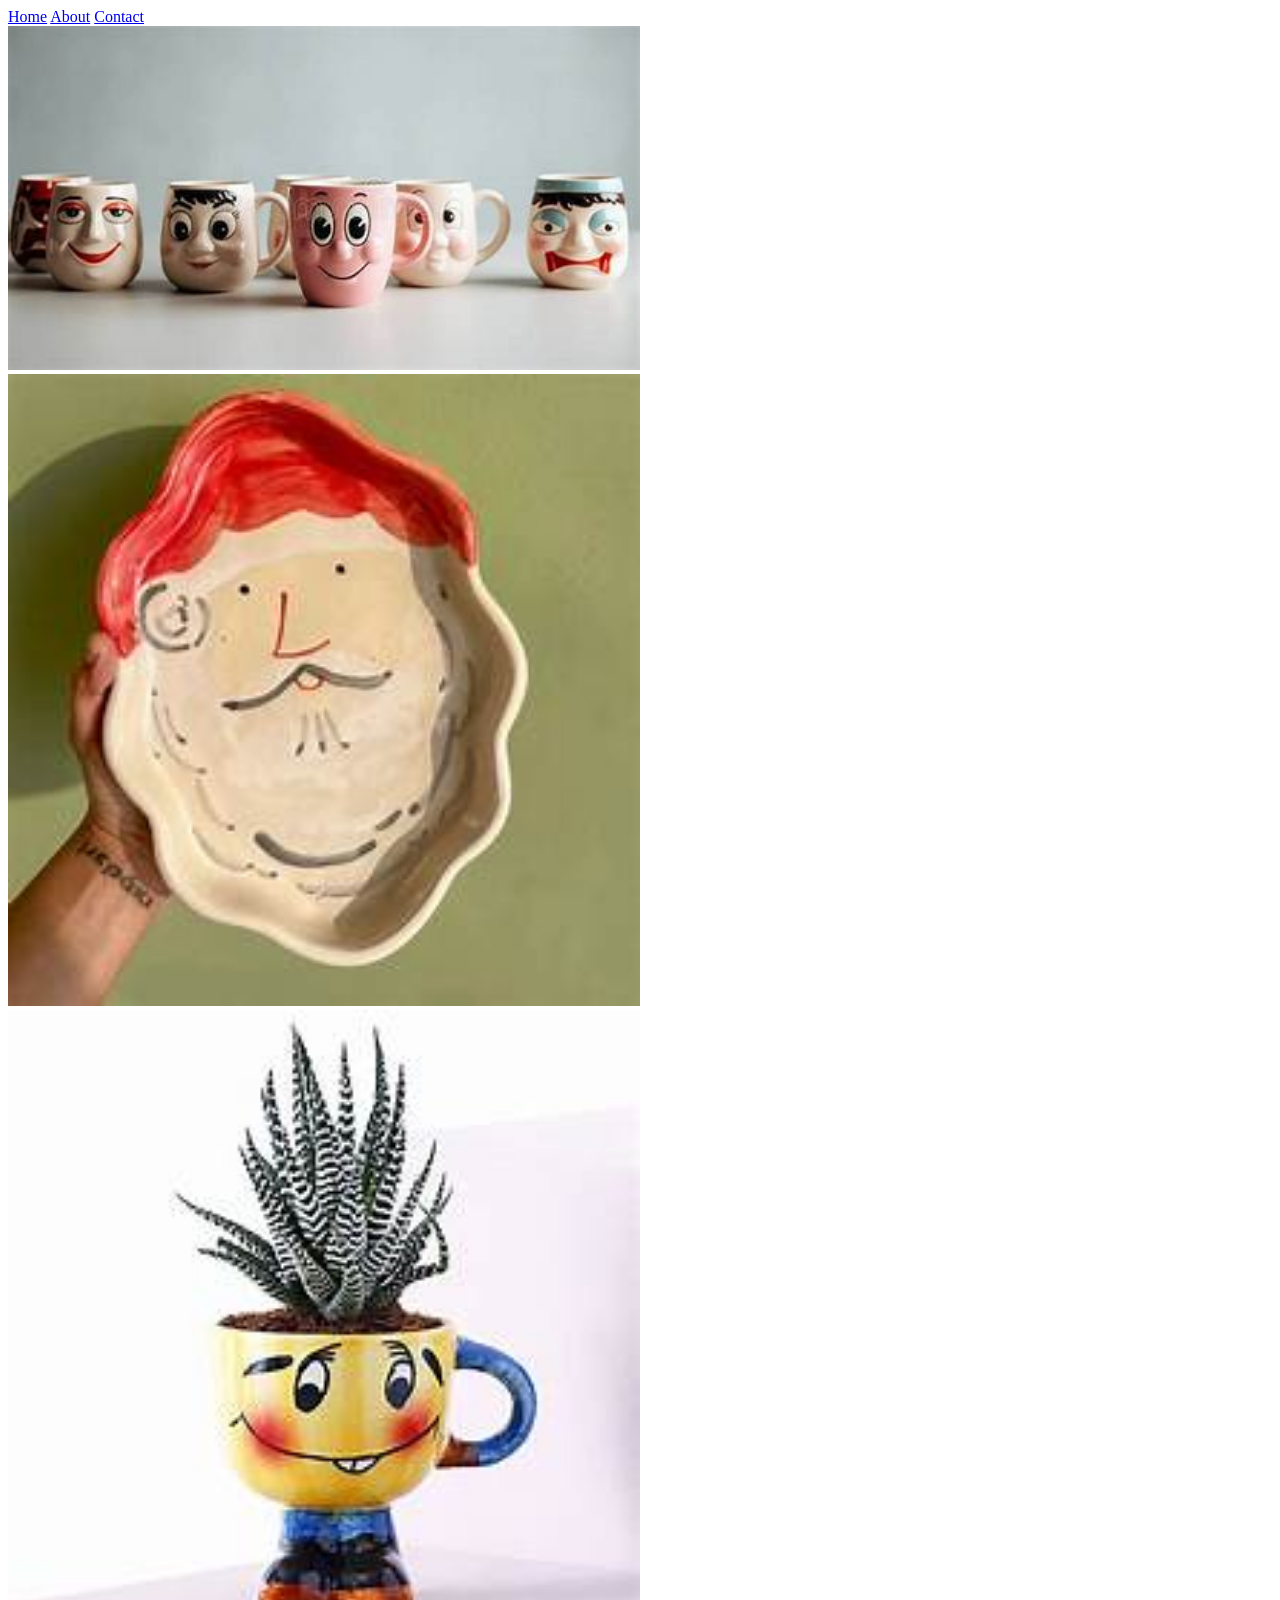
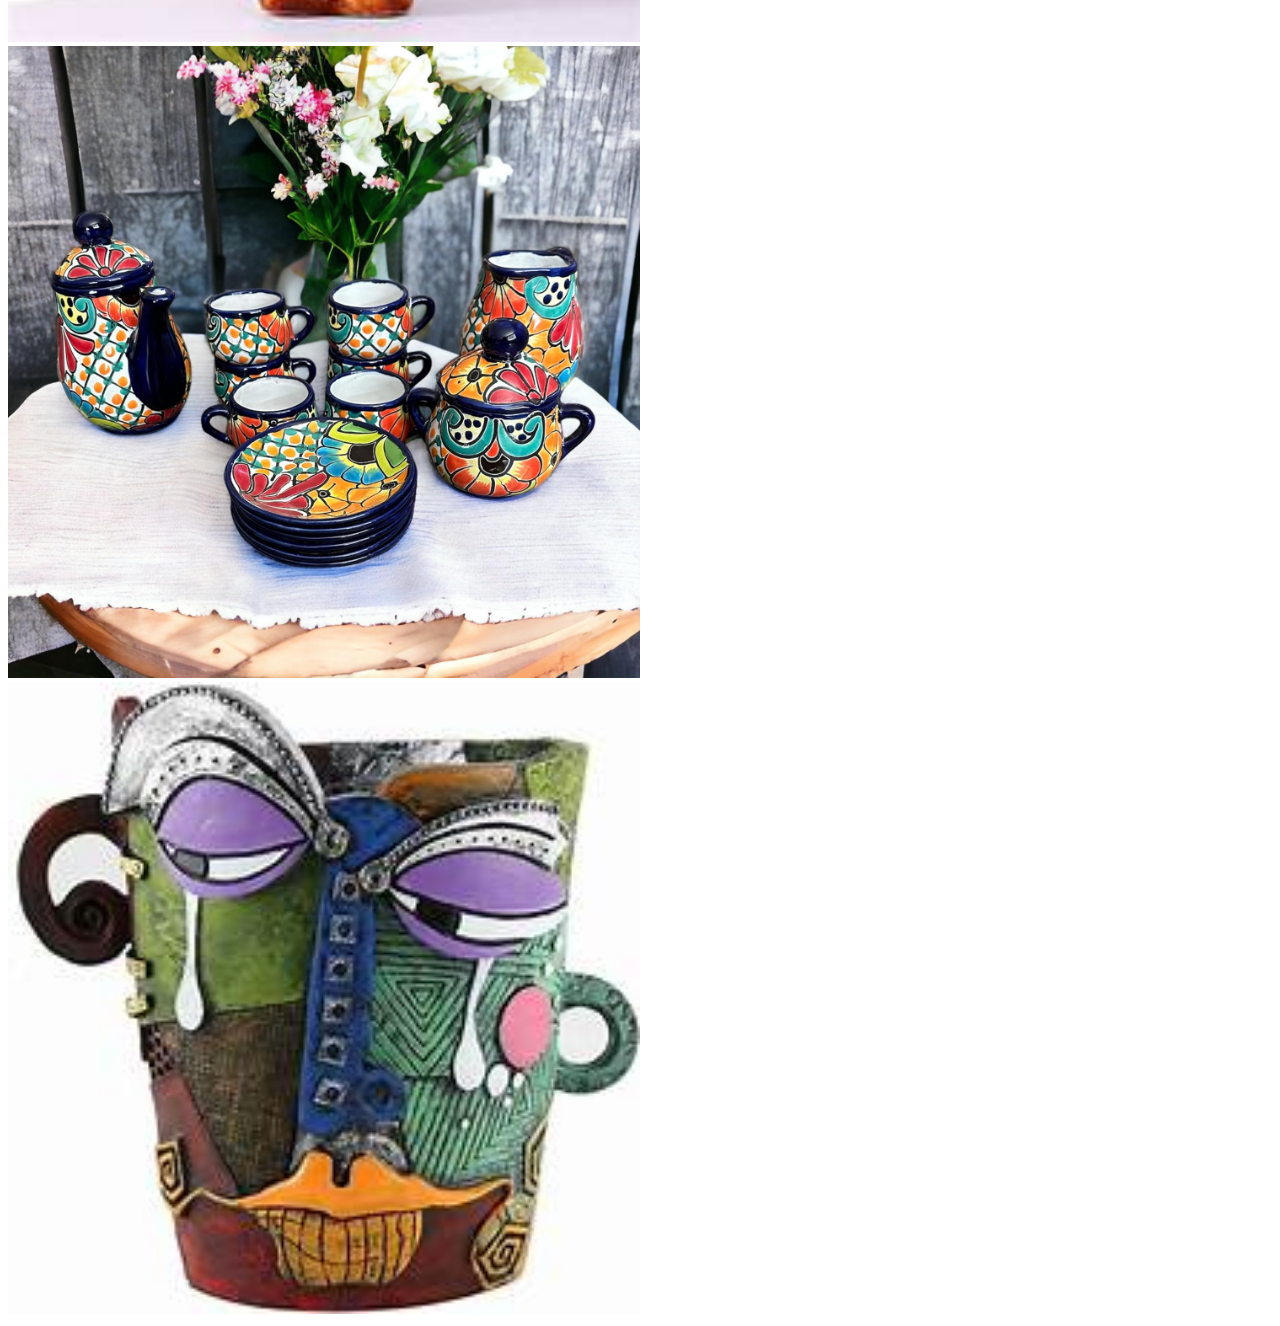
<file: index.html>
<!DOCTYPE html>
<html>
    <head>
        <link rel="stylesheet" href="style.css">
    </head>
    <body>
       <div id="menu">
            <a href="index.html">Home</a>
            <a href="About.html">About</a>
            <a href="contact.html">Contact</a>
  </div>
        <div class="gallery">
            <a href="Mugs.html"><img src="Images/Mug 1.jpeg"/></a>
            <a href="Plates.html"><img src="Images/Plate 1.jpeg"/></a>
            <a href="Pot plants.html"><img src="Images/Pot Plant 1.jpeg"/></a>
            <a href="Teasets.html"><img src="Images/Teaset 1.jpg"/></a>
            <a href="Vases.html"><img src="Images/Vase 1.jpeg"/></a>
        </div>
        
    </body>
</html>
</file>
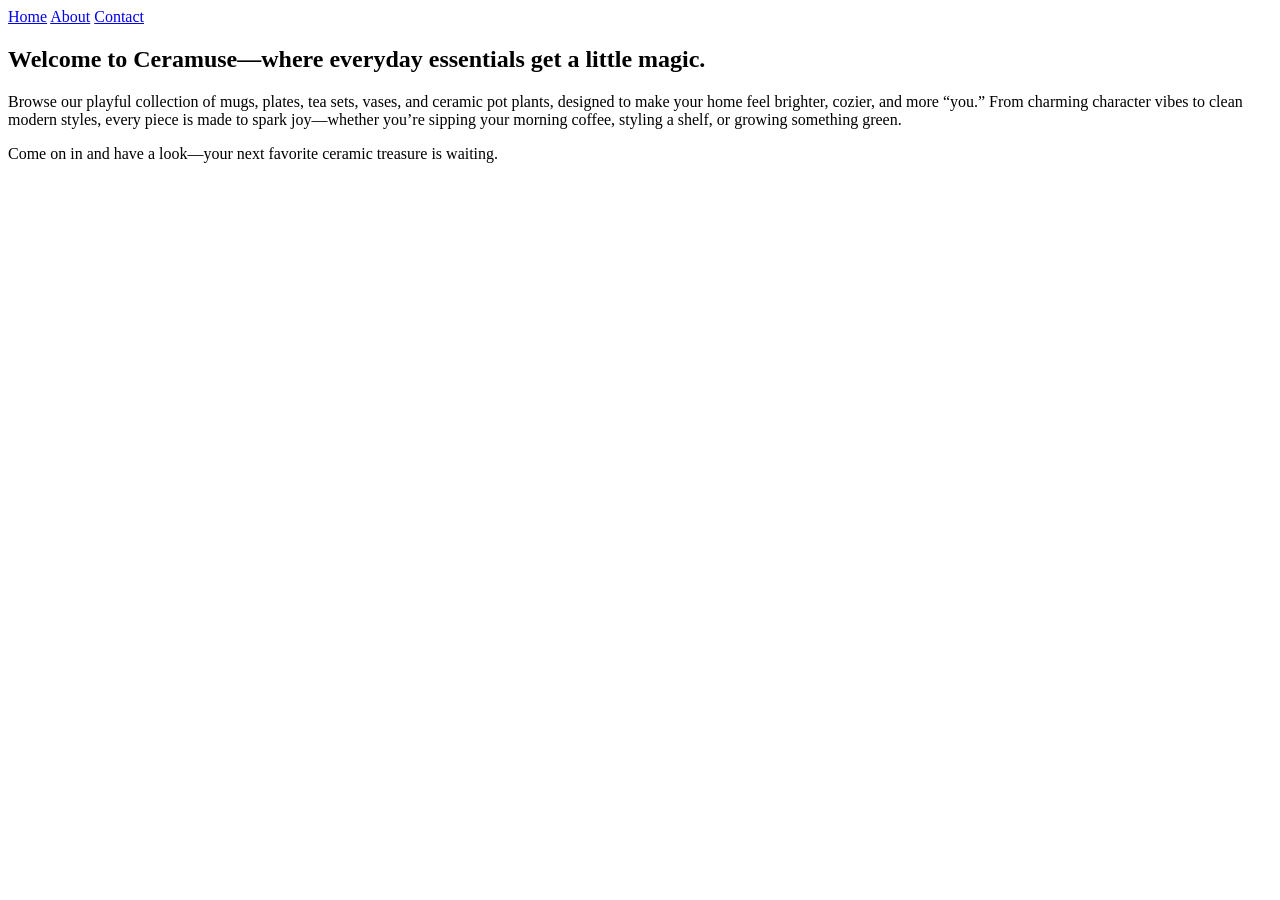
<file: About.html>
<!DOCTYPE html>
<html>
    <head>
        <link rel="stylesheet" href="style.css">
    </head>
    <body>
        <div id="menu">
            <a href="index.html">Home</a>
            <a href="about.html">About</a>
            <a href="contact.html">Contact</a>
        </div>
     <h2>Welcome to Ceramuse—where everyday essentials get a little magic.</h2>
        <p>Browse our playful collection of mugs, plates, tea sets, vases, and ceramic pot plants, designed to make your home feel brighter, cozier, and more “you.” From charming character vibes to clean modern styles, every piece is made to spark joy—whether you’re sipping your morning coffee, styling a shelf, or growing something green.   </p>
        <p>Come on in and have a look—your next favorite ceramic treasure is waiting.</p> 
    </body>
</html>
</file>
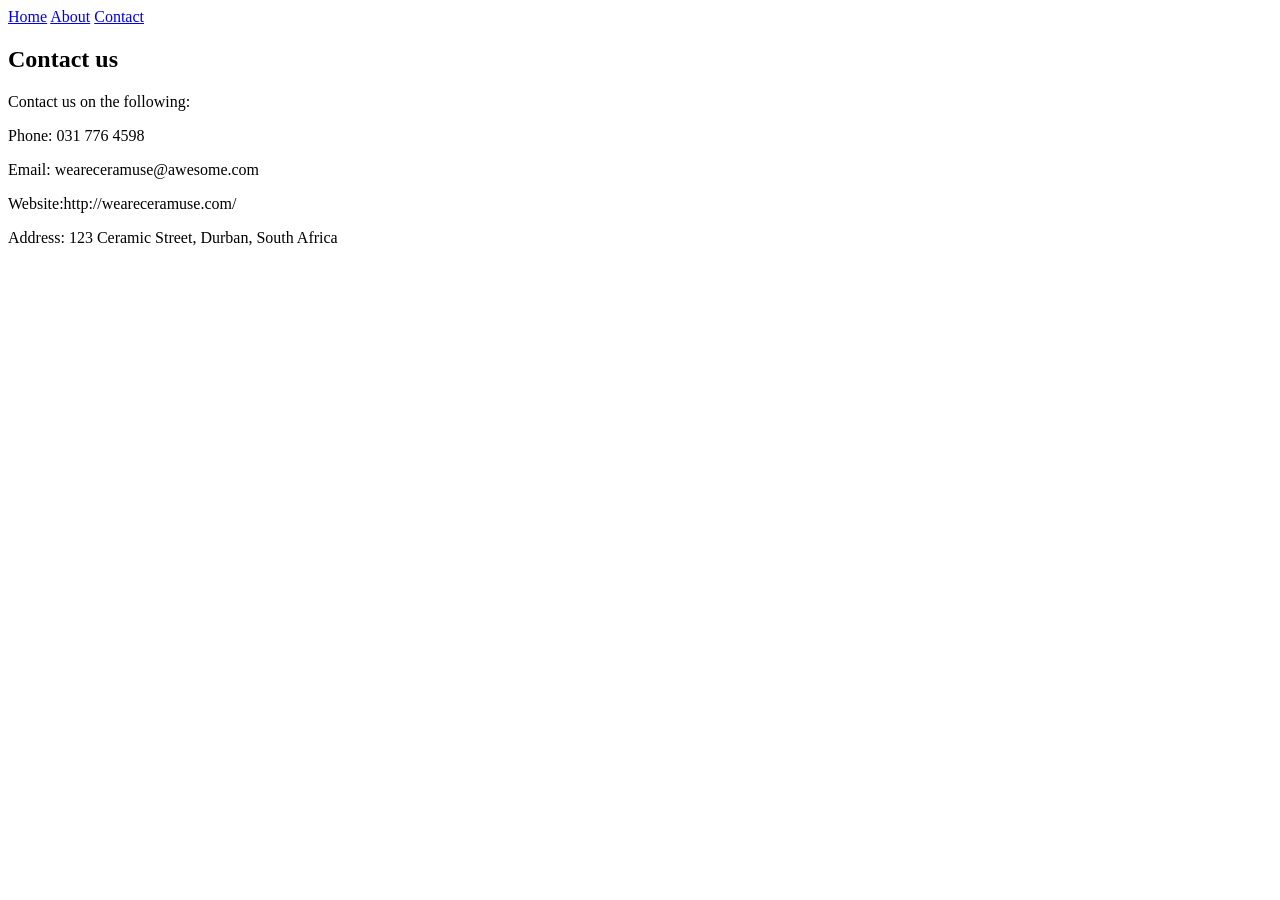
<file: contact.html>
<!DOCTYPE html>
<html>
    <head>
        <link rel="stylesheet" href="style.css">
    </head>
    <body>
        <div id="menu">
            <a href="index.html">Home</a>
            <a href="about.html">About</a>
            <a href="contact.html">Contact</a>
        </div>
        <h2>Contact us</h2>
        <p>Contact us on the following:</p>
        <p>Phone: 031 776 4598</p>
        <p>Email: weareceramuse@awesome.com</p>
        <p>Website:http://weareceramuse.com/</p>
      <p>Address: 123 Ceramic Street, Durban, South Africa</p>
    </body>
</html>
</file>
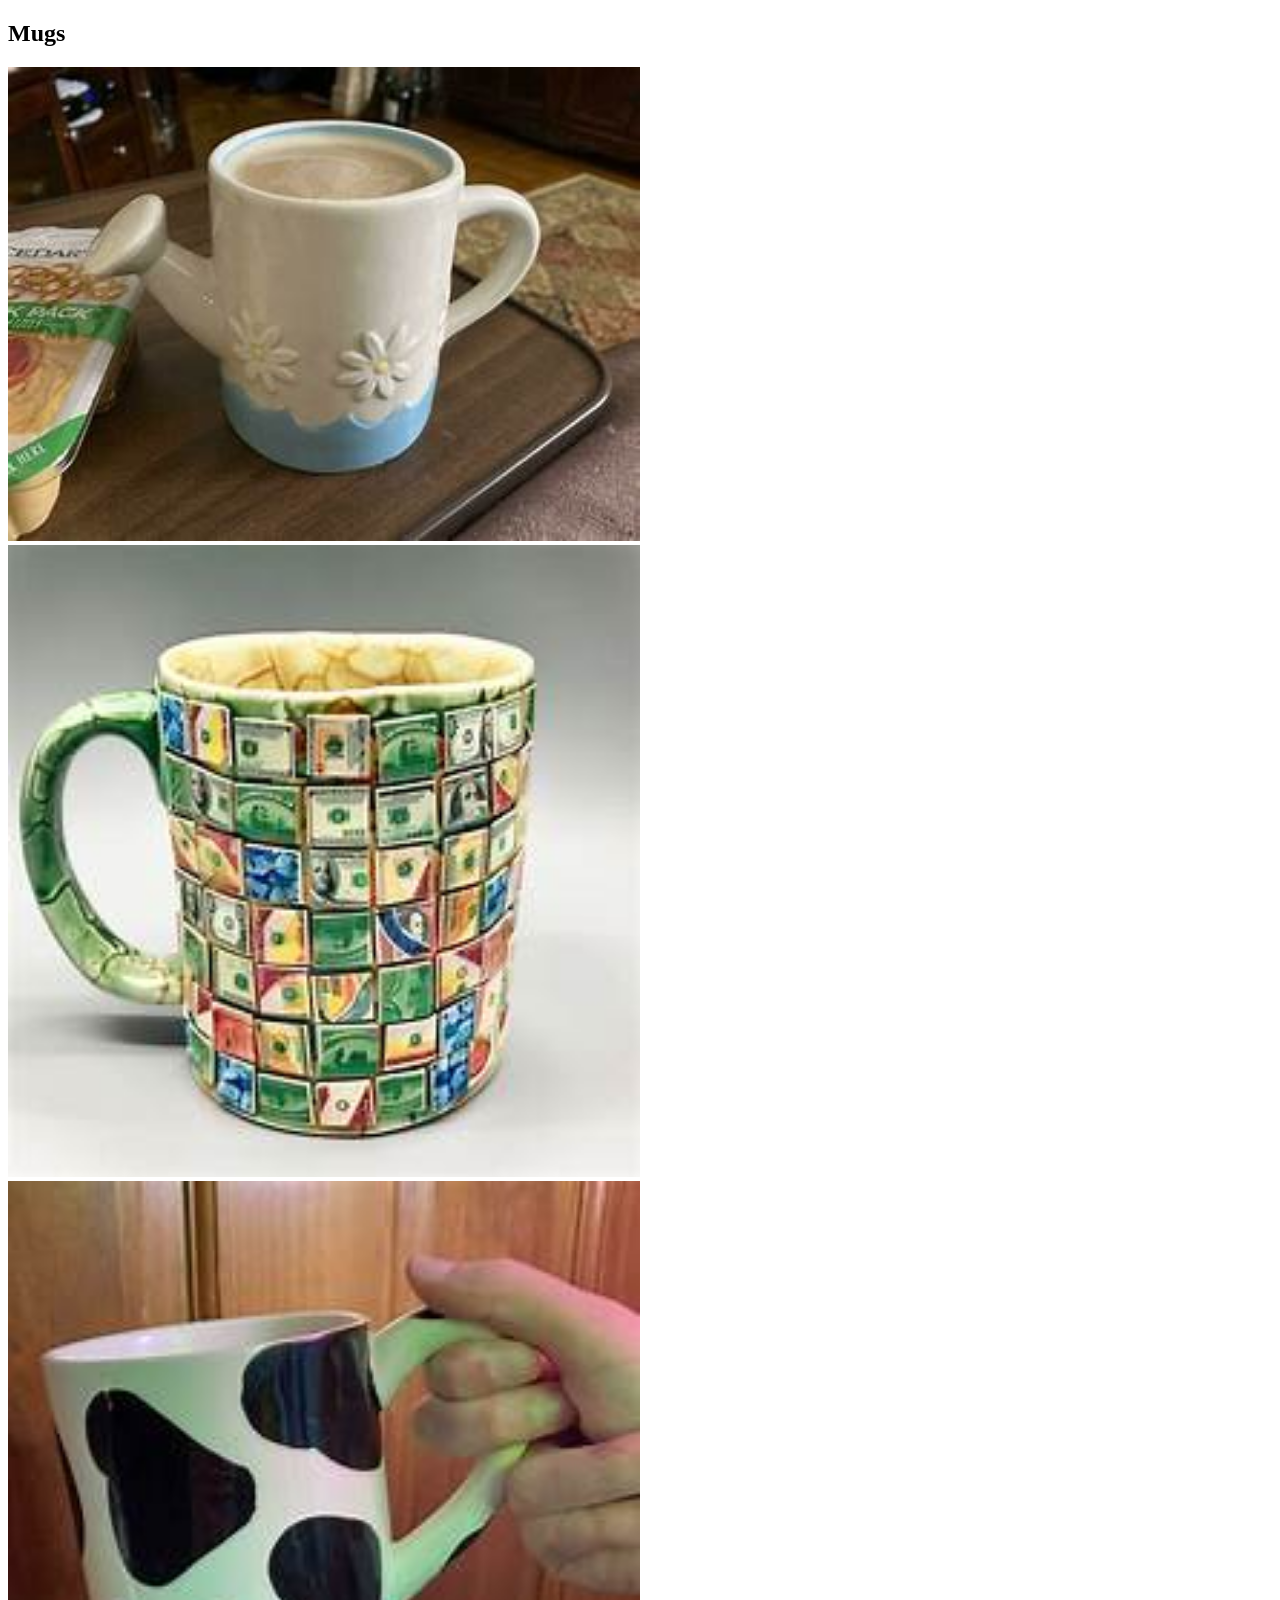
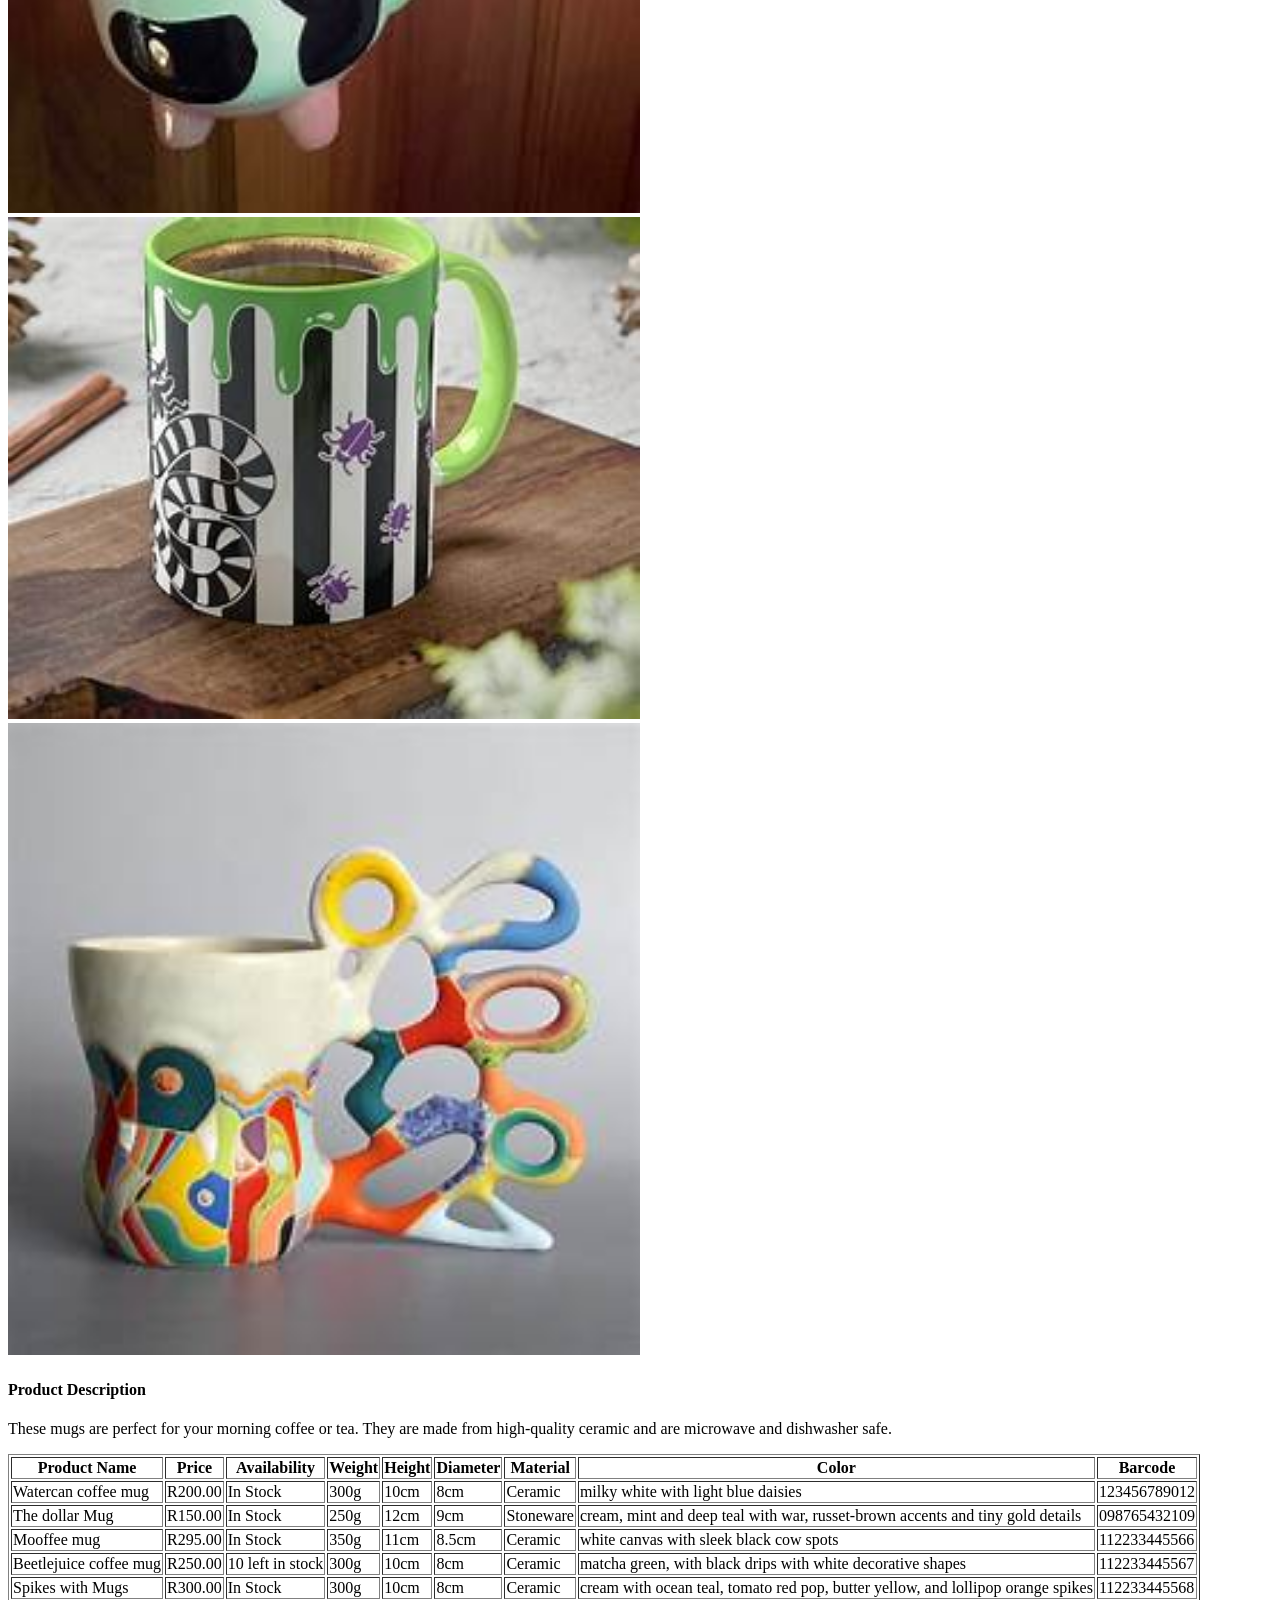
<file: Mugs.html>
<!DOCTYPE html>
<html>
    <head>
        <link rel="stylesheet" href="style.css">
    </head>
    <body>
        <div class="gallery">
            <h2>Mugs</h2>
            <img src="Images/Mug 2.jpeg"/>
            <img src="Images/Mug 3.jpeg"/>
            <img src="Images/Mug 4.jpeg"/>
            <img src="Images/Mug 5.jpeg"/>
            <img src="Images/Mug 6.jpeg"/>
        </div>
        <h4>Product Description</h4>
        <p>These mugs are perfect for your morning coffee or tea. They are made from high-quality ceramic and are microwave and dishwasher safe.</p>
            <table border="1">
            <tr>
                <th>Product Name</th>
                <th>Price</th>
                <th>Availability</th>
                <th>Weight</th>
                <th>Height</th>
                <th>Diameter</th>
                <th>Material</th>
                <th>Color</th>
                <th>Barcode</th>
            </tr>
            <tr>
                <td>Watercan coffee mug</td>
                <td>R200.00</td>
                <td>In Stock</td>
                <td>300g</td>
                <td>10cm</td>
                <td>8cm</td>
                <td>Ceramic</td>
                <td>milky white with light blue daisies</td>
                <td>123456789012</td>
            </tr>
            <tr>
                <td>The dollar Mug</td>
                <td>R150.00</td>
                <td>In Stock</td>
                <td>250g</td>
                <td>12cm</td>
                <td>9cm</td>
                <td>Stoneware</td>
                <td>cream, mint and deep teal with war, russet-brown accents and tiny gold details</td>
                <td>098765432109</td>
            </tr>
            <tr>
                <td>Mooffee mug</td>
                <td>R295.00</td>
                <td>In Stock</td>
                <td>350g</td>
                <td>11cm</td>
                <td>8.5cm</td>
                <td>Ceramic</td>
                <td>white canvas with sleek black cow spots</td>
                <td>112233445566</td>
            </tr>
            <tr>
                <td>Beetlejuice coffee mug</td>
                <td>R250.00</td>
                <td>10 left in stock</td>
                <td>300g</td>
                <td>10cm</td>
                <td>8cm</td>
                <td>Ceramic</td>
                <td>matcha green, with black drips with white decorative shapes</td>
                <td>112233445567</td>
            </tr>
            <tr>
                <td>Spikes with Mugs</td>
                <td>R300.00</td>
                <td>In Stock</td>
                <td>300g</td>
                <td>10cm</td>
                <td>8cm</td>
                <td>Ceramic</td>
                <td>cream with ocean teal, tomato red pop, butter yellow, and lollipop orange spikes</td>
                <td>112233445568</td>
            </tr>
       </table>
    </body>
</html>
</file>
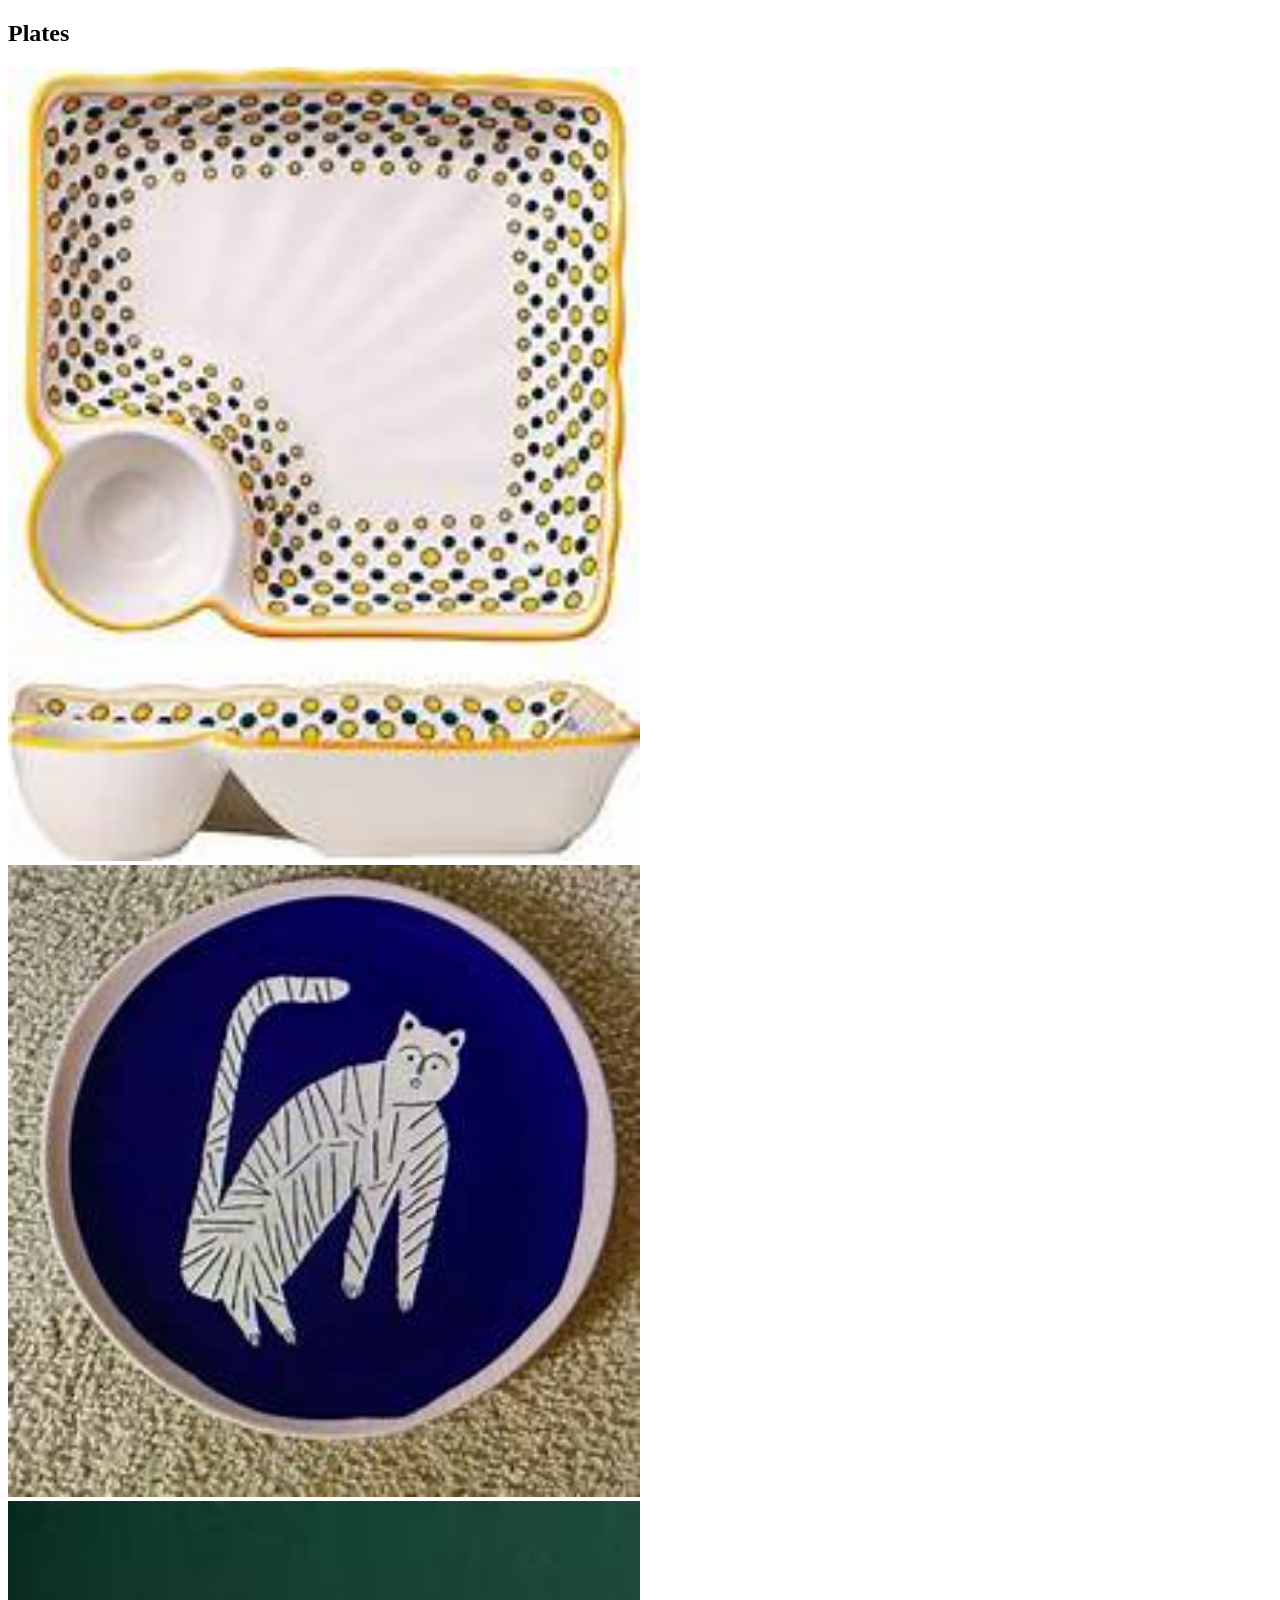
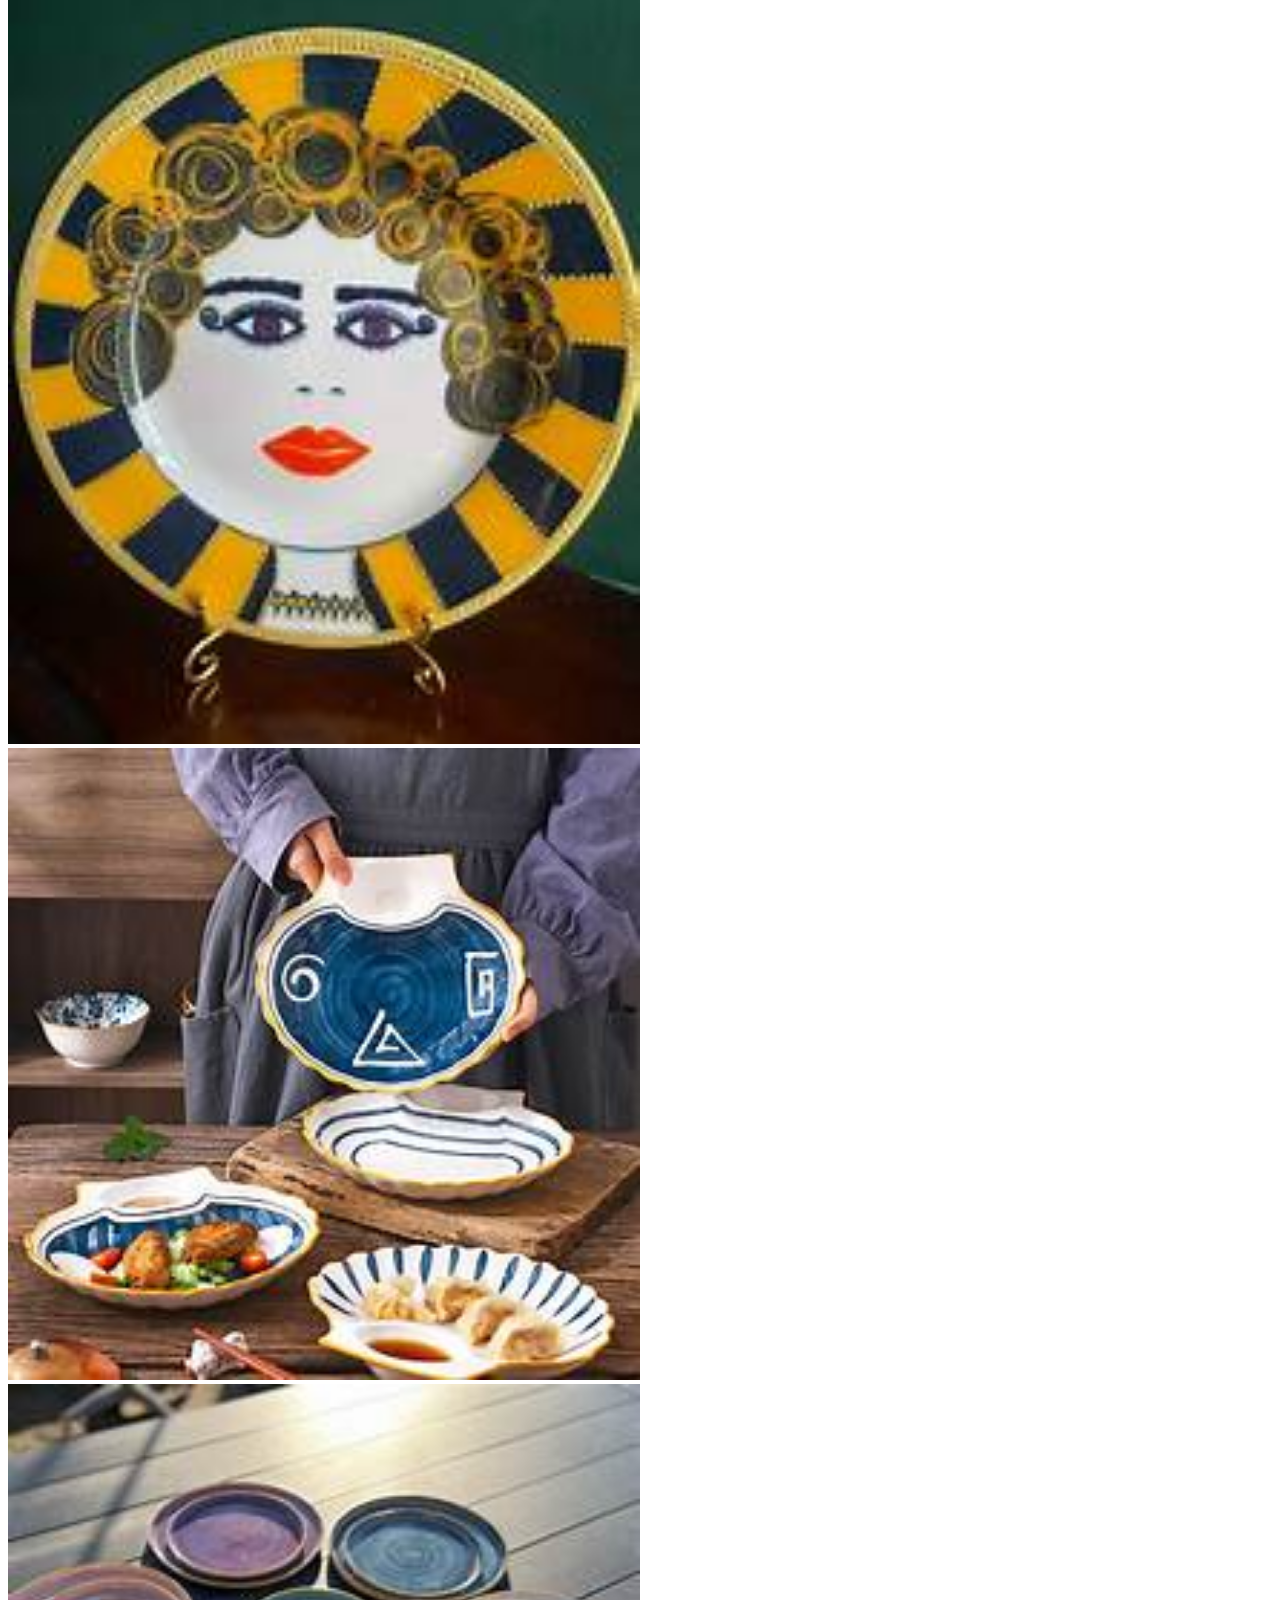
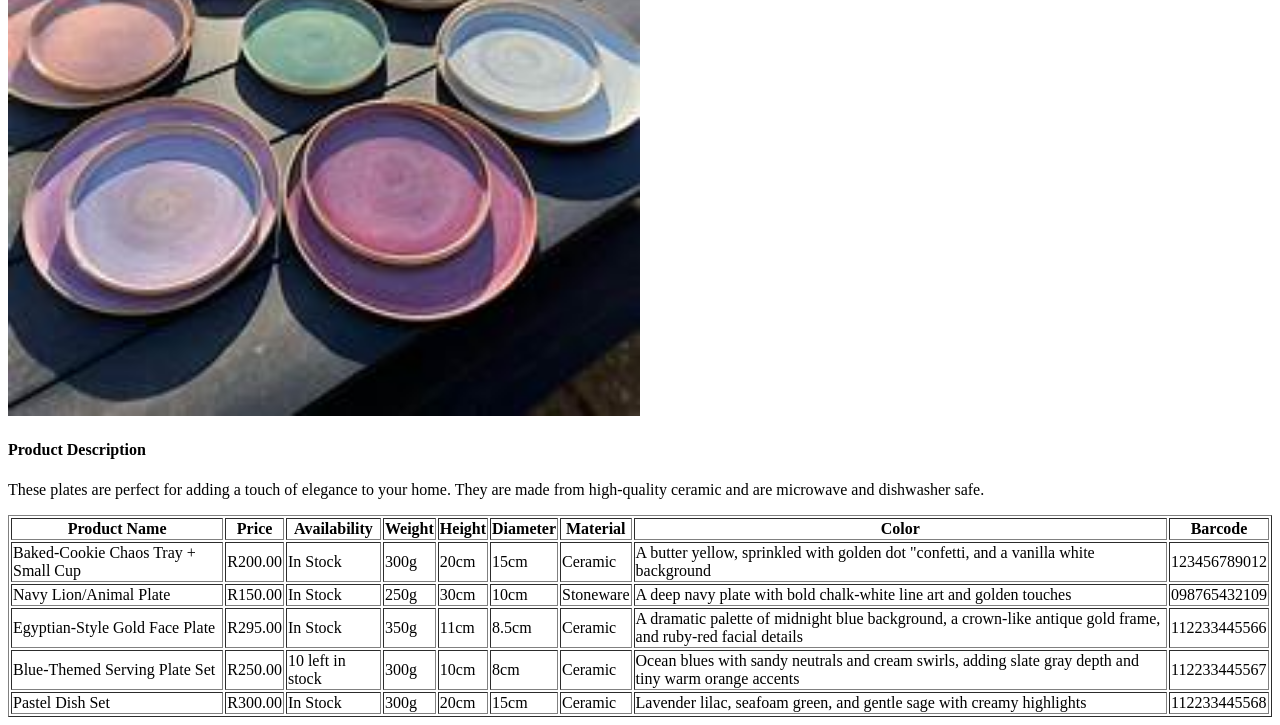
<file: Plates.html>
<!DOCTYPE html>
<html>
    <head>
        <link rel="stylesheet" href="style.css">
    </head>
    <body>
        <div class="gallery">
            <h2>Plates</h2>
            <img src="Images/Plate 2.jpeg"/>
            <img src="Images/Plate 3.jpeg"/>
            <img src="Images/Plate 4.jpeg"/>
            <img src="Images/Plate 5.jpeg"/>
            <img src="Images/Plate 6.jpeg"/>
        </div>
               <h4>Product Description</h4>
        <p>These plates are perfect for adding a touch of elegance to your home. They are made from high-quality ceramic and are microwave and dishwasher safe.</p>
            <table border="1">
            <tr>
                <th>Product Name</th>
                <th>Price</th>
                <th>Availability</th>
                <th>Weight</th>
                <th>Height</th>
                <th>Diameter</th>
                <th>Material</th>
                <th>Color</th>
                <th>Barcode</th>
            </tr>
            <tr>
                <td>Baked-Cookie Chaos Tray + Small Cup</td>
                <td>R200.00</td>
                <td>In Stock</td>
                <td>300g</td>
                <td>20cm</td>
                <td>15cm</td>
                <td>Ceramic</td>
                <td>A butter yellow, sprinkled with golden dot "confetti, and a vanilla white background</td>
                <td>123456789012</td>
            </tr>
            <tr>
                <td>Navy Lion/Animal Plate</td>
                <td>R150.00</td>
                <td>In Stock</td>
                <td>250g</td>
                <td>30cm</td>
                <td>10cm</td>
                <td>Stoneware</td>
                <td>A deep navy plate with bold chalk-white line art and golden touches</td>
                <td>098765432109</td>
            </tr>
            <tr>
                <td>Egyptian-Style Gold Face Plate</td>
                <td>R295.00</td>
                <td>In Stock</td>
                <td>350g</td>
                <td>11cm</td>
                <td>8.5cm</td>
                <td>Ceramic</td>
                <td>A dramatic palette of midnight blue background, a crown-like antique gold frame, and ruby-red facial details</td>
                <td>112233445566</td>
            </tr>
            <tr>
                <td>Blue-Themed Serving Plate Set</td>
                <td>R250.00</td>
                <td>10 left in stock</td>
                <td>300g</td>
                <td>10cm</td>
                <td>8cm</td>
                <td>Ceramic</td>
                <td>Ocean blues with sandy neutrals and cream swirls, adding slate gray depth and tiny warm orange accents</td>
                <td>112233445567</td>
            </tr>
            <tr>
                <td>Pastel Dish Set</td>
                <td>R300.00</td>
                <td>In Stock</td>
                <td>300g</td>
                <td>20cm</td>
                <td>15cm</td>
                <td>Ceramic</td>
                <td>Lavender lilac, seafoam green, and gentle sage with creamy highlights</td>
                <td>112233445568</td>
            </tr>
        </table>
    </body>
</html>
</file>
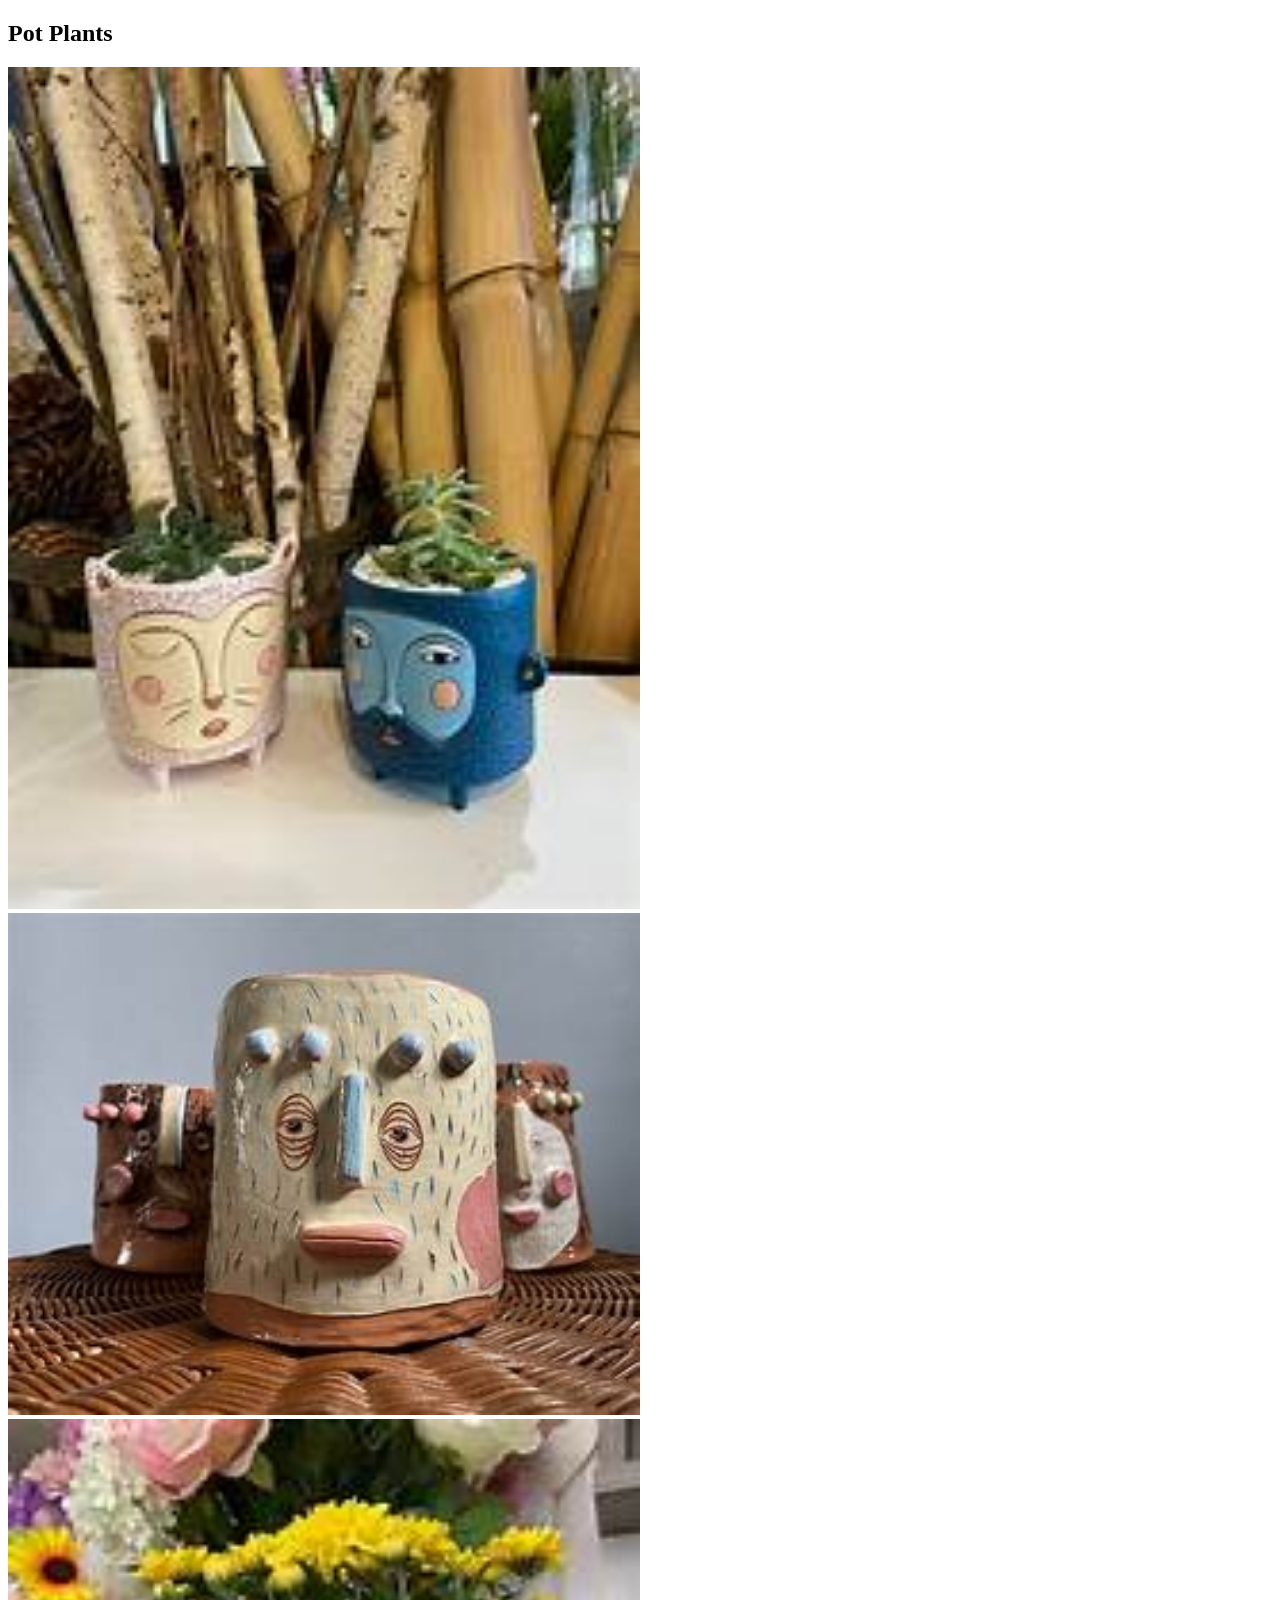
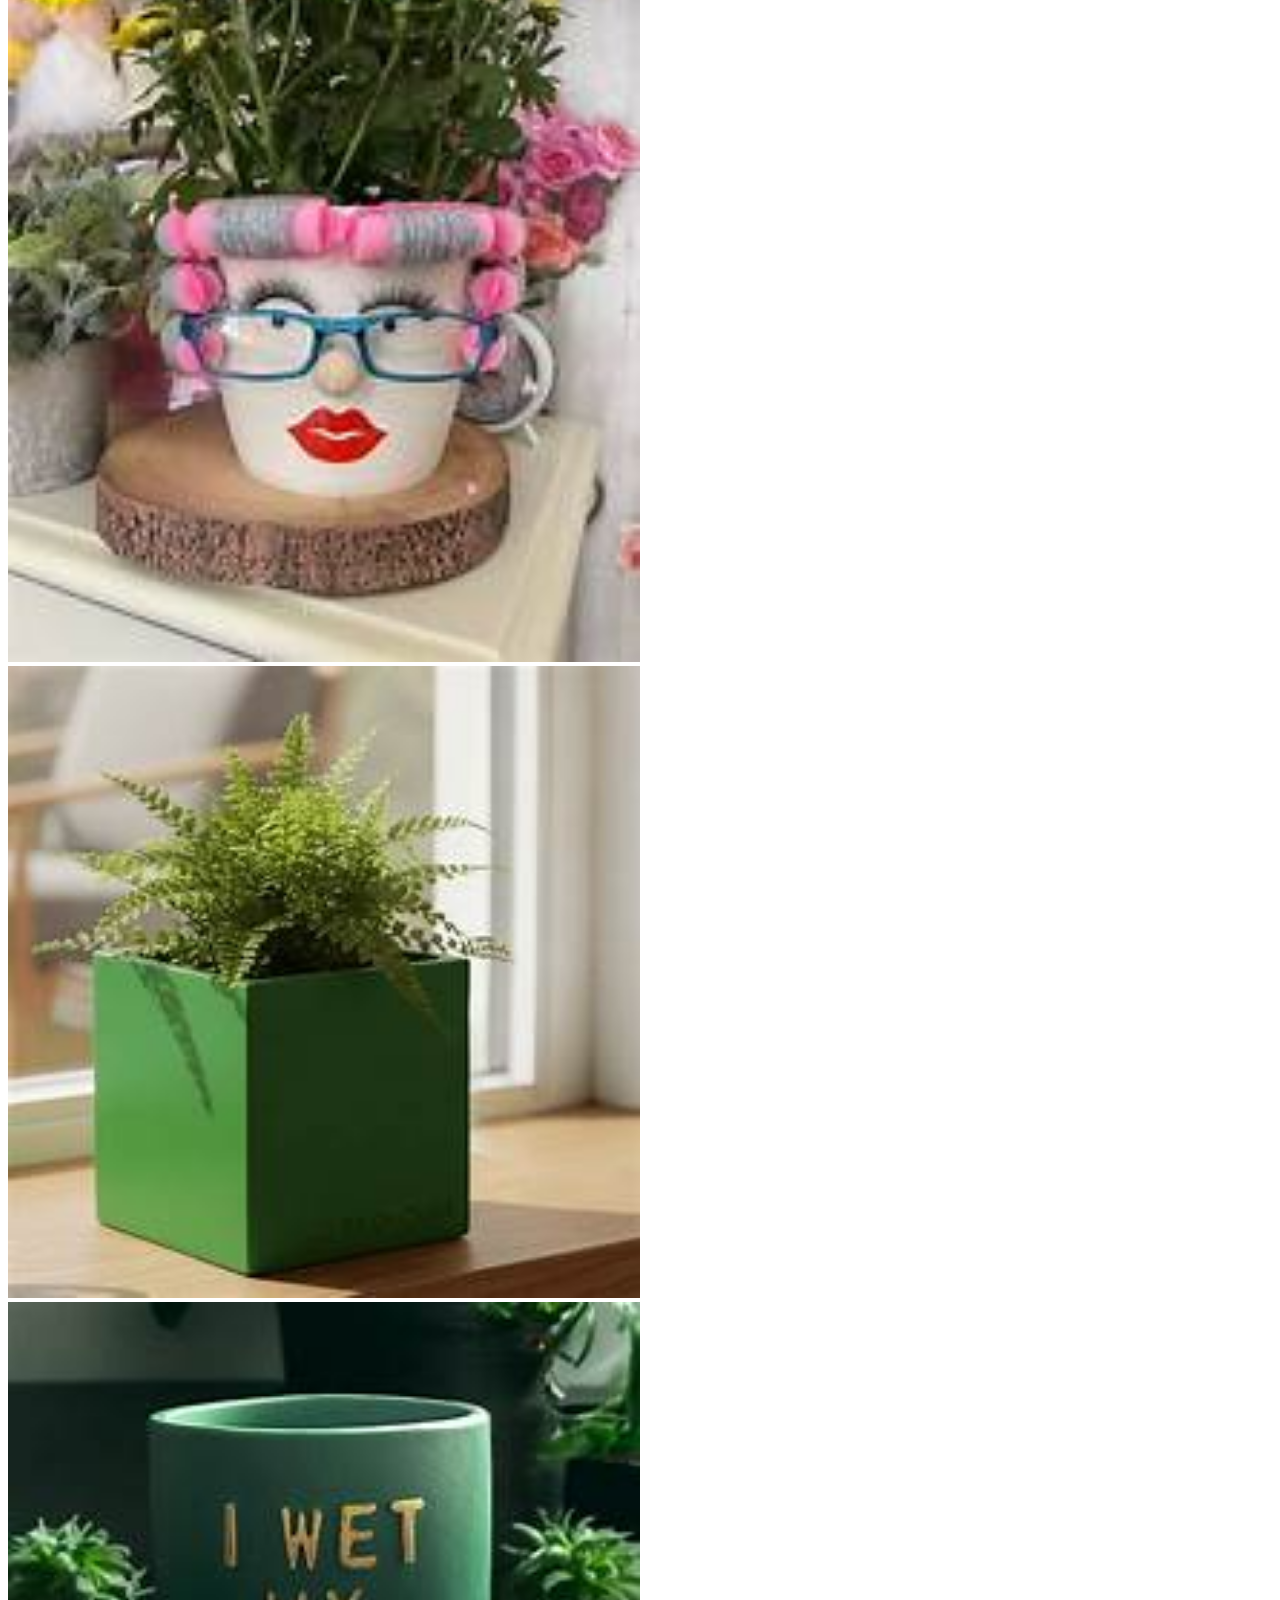
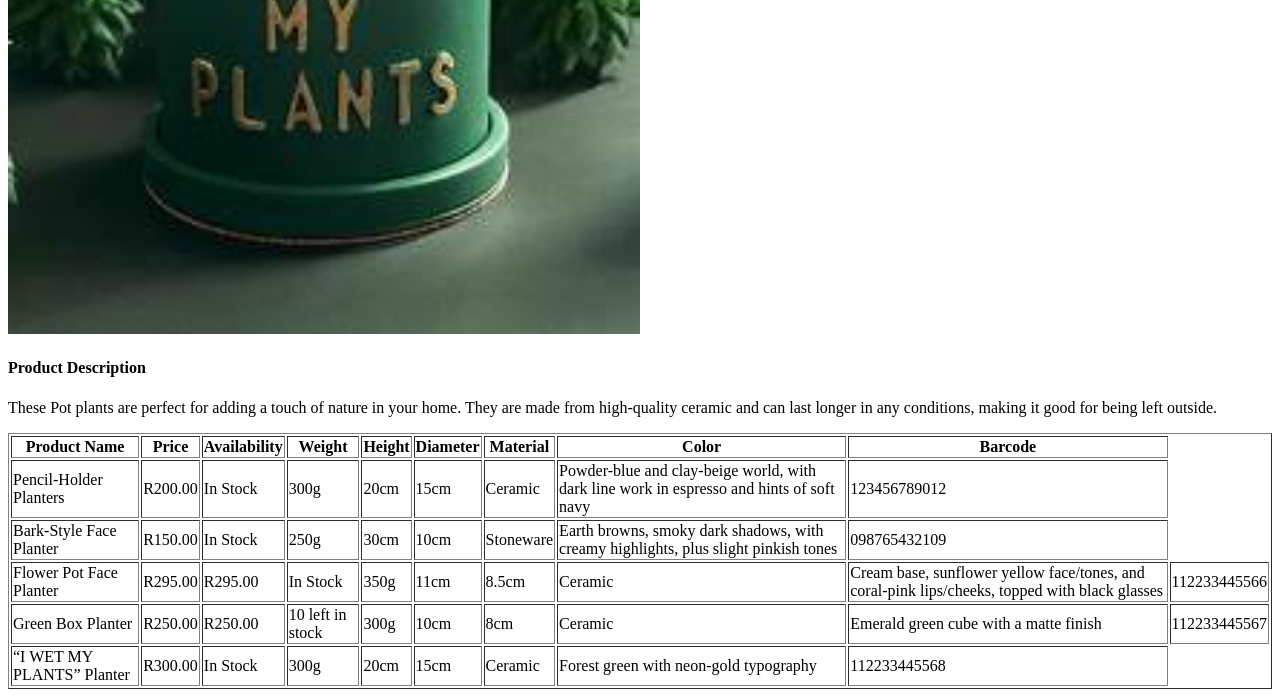
<file: Pot plants.html>
<!DOCTYPE html>
<html>
    <head>
        <link rel="stylesheet" href="style.css">
    </head>
    <body>
        <div class="gallery">
            <h2>Pot Plants</h2>
            <img src="Images/Pot Plant 2.jpeg"/>
            <img src="Images/Pot Plant 3.jpeg"/>
            <img src="Images/Pot Plant 4.jpeg"/>
            <img src="Images/Pot Plant 5.jpeg"/>
            <img src="Images/Pot Plant 6.jpeg"/>
        </div>
               <h4>Product Description</h4>
        <p>These Pot plants are perfect for adding a touch of nature in your home. They are made from high-quality ceramic and can last longer in any conditions, making it good for being left outside.</p>
            <table border="1">
            <tr>
                <th>Product Name</th>
                <th>Price</th>
                <th>Availability</th>
                <th>Weight</th>
                <th>Height</th>
                <th>Diameter</th>
                <th>Material</th>
                <th>Color</th>
                <th>Barcode</th>
            </tr>
            <tr>
                <td>Pencil-Holder Planters</td>
                <td>R200.00</td>
                <td>In Stock</td>
                <td>300g</td>
                <td>20cm</td>
                <td>15cm</td>
                <td>Ceramic</td>
                <td>Powder-blue and clay-beige world, with dark line work in espresso and hints of soft navy</td>
                <td>123456789012</td>
            </tr>
            <tr>
                <td>Bark-Style Face Planter</td>
                <td>R150.00</td>
                <td>In Stock</td>
                <td>250g</td>
                <td>30cm</td>
                <td>10cm</td>
                <td>Stoneware</td>
                <td>Earth browns, smoky dark shadows, with creamy highlights, plus slight pinkish tones</td>
                <td>098765432109</td>
            </tr>
            <tr>
                <td>Flower Pot Face Planter</td>
                 <td>R295.00</td>
                <td>R295.00</td>
                <td>In Stock</td>
                <td>350g</td>
                <td>11cm</td>
                <td>8.5cm</td>
                <td>Ceramic</td>
                <td>Cream base, sunflower yellow face/tones, and coral-pink lips/cheeks, topped with black glasses</td>
                <td>112233445566</td>
            </tr>
            <tr>
                <td>Green Box Planter</td>
                 <td>R250.00</td>
                <td>R250.00</td>
                <td>10 left in stock</td>
                <td>300g</td>
                <td>10cm</td>
                <td>8cm</td>
                <td>Ceramic</td>
                <td>Emerald green cube with a matte finish</td>
                <td>112233445567</td>
            </tr>
            <tr>
                <td>“I WET MY PLANTS” Planter </td>
                <td>R300.00</td>
                <td>In Stock</td>
                <td>300g</td>
                <td>20cm</td>
                <td>15cm</td>
                <td>Ceramic</td>
                <td>Forest green with neon-gold typography</td>
                <td>112233445568</td>
            </tr>
       </table>
    </body>
</html>
</file>
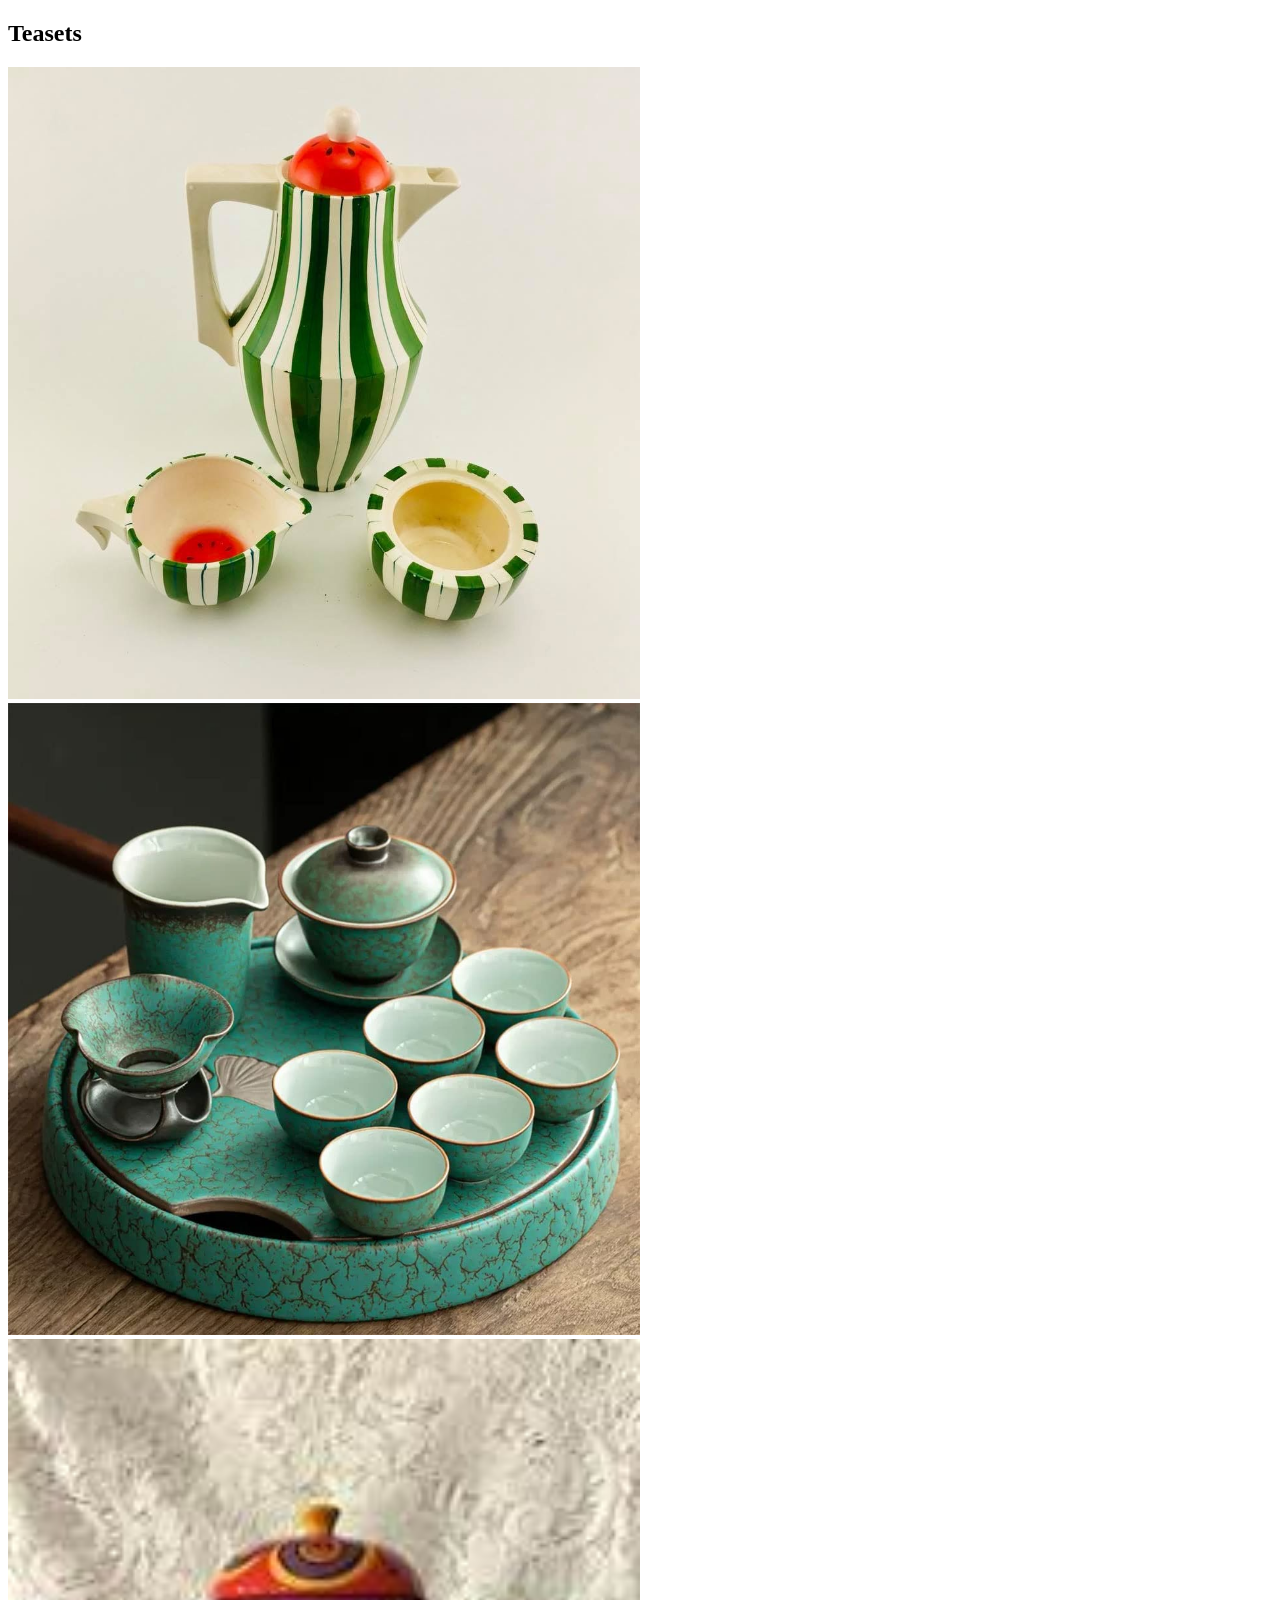
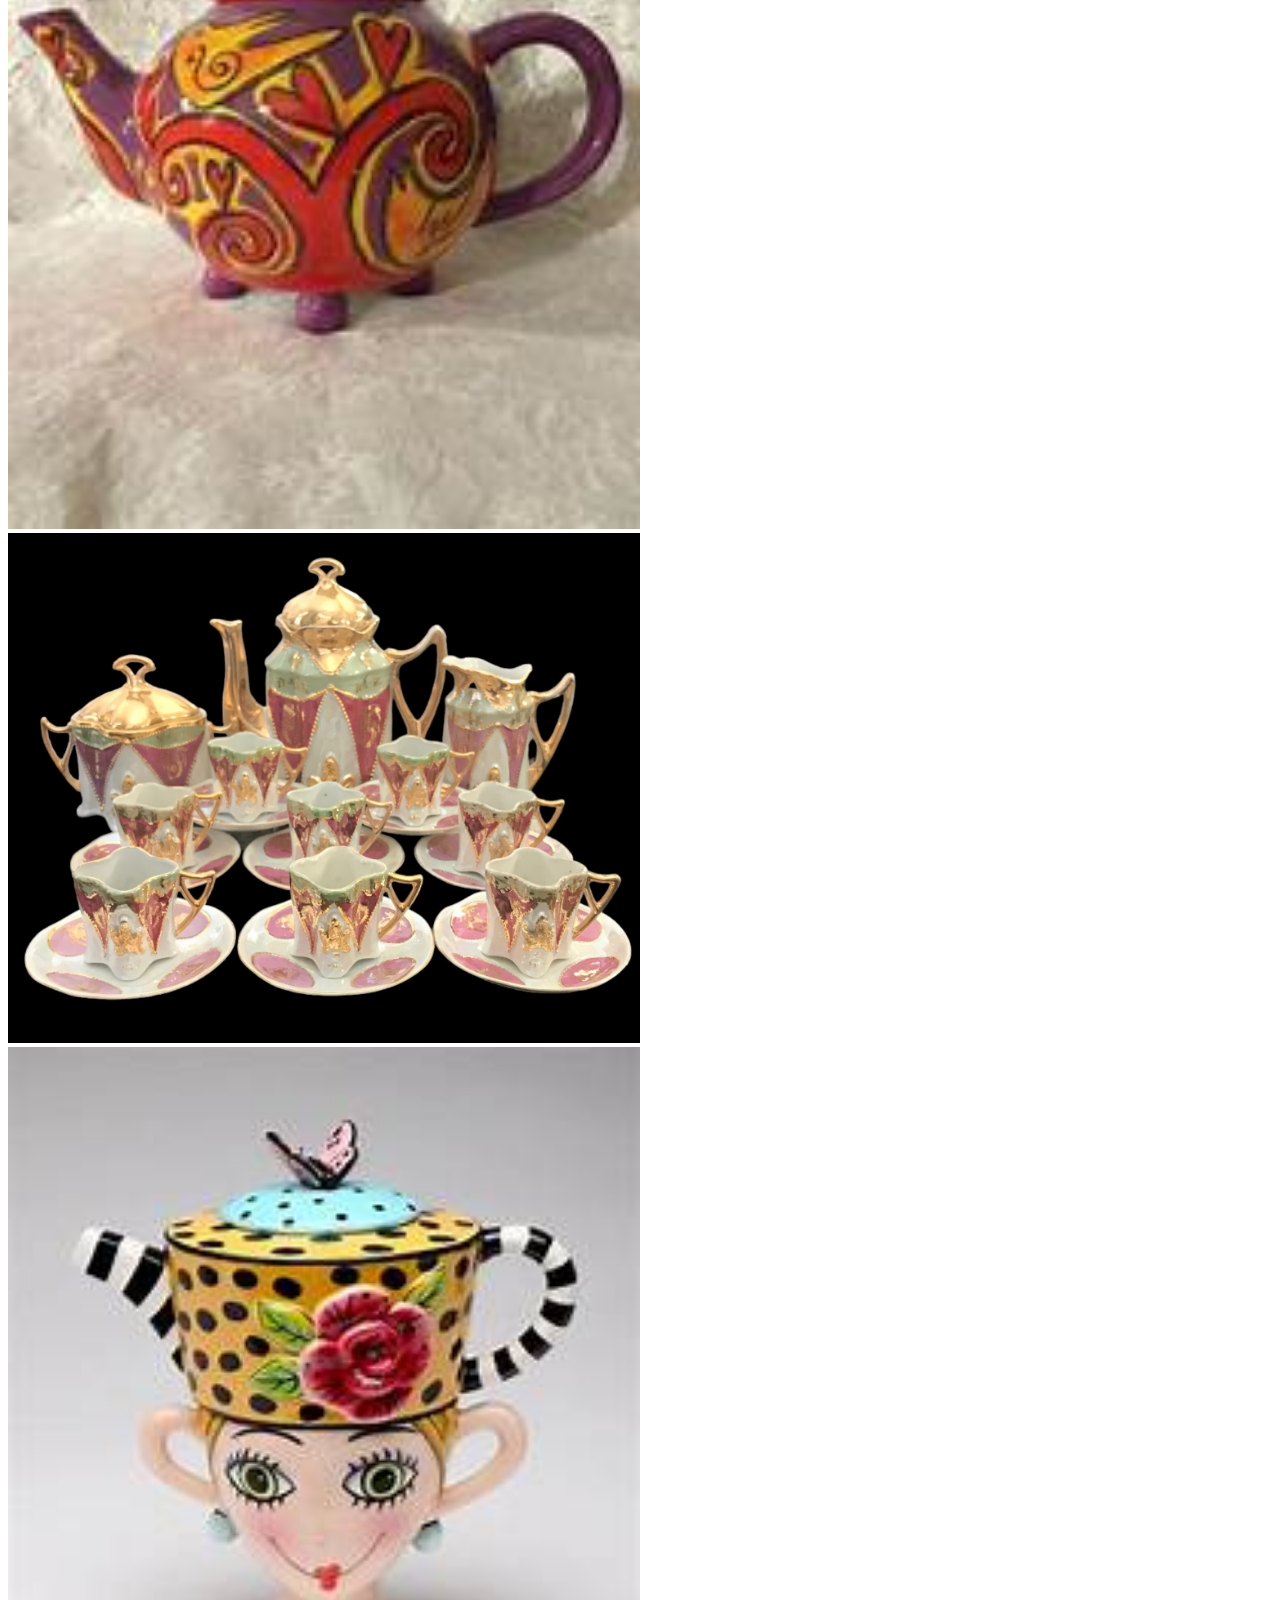
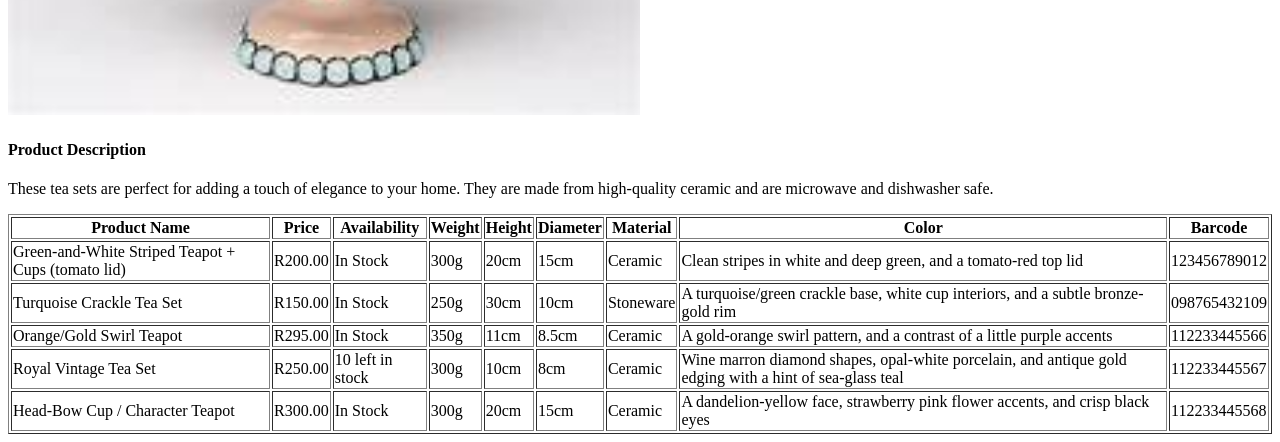
<file: Teasets.html>
<!DOCTYPE html>
<html>
    <head>
        <link rel="stylesheet" href="style.css">
    </head>
    <body>
        <div class="gallery">
            <h2>Teasets</h2>
            <img src="Images/Teaset 2.jpg"/>
            <img src="Images/Teaset 3.jpg"/>
            <img src="Images/Teaset 4.jpeg"/>
            <img src="Images/Teaset 5.jpg"/>
            <img src="Images/Teaset 6.jpeg"/>
        </div>
               <h4>Product Description</h4>
        <p>These tea sets are perfect for adding a touch of elegance to your home. They are made from high-quality ceramic and are microwave and dishwasher safe.</p>
            <table border="1">
            <tr>
                <th>Product Name</th>
                <th>Price</th>
                <th>Availability</th>
                <th>Weight</th>
                <th>Height</th>
                <th>Diameter</th>
                <th>Material</th>
                <th>Color</th>
                <th>Barcode</th>
            </tr>
            <tr>
                <td> Green-and-White Striped Teapot + Cups (tomato lid)</td>
                <td>R200.00</td>
                <td>In Stock</td>
                <td>300g</td>
                <td>20cm</td>
                <td>15cm</td>
                <td>Ceramic</td>
                <td>Clean stripes in white and deep green, and a tomato-red top lid</td>
                <td>123456789012</td>
            </tr>
            <tr>
                <td>Turquoise Crackle Tea Set</td>
                <td>R150.00</td>
                <td>In Stock</td>
                <td>250g</td>
                <td>30cm</td>
                <td>10cm</td>
                <td>Stoneware</td>
                <td> A turquoise/green crackle base, white cup interiors, and a subtle bronze-gold rim</td>
                <td>098765432109</td>
            </tr>
            <tr>
                <td>Orange/Gold Swirl Teapot</td>
                <td>R295.00</td>
                <td>In Stock</td>
                <td>350g</td>
                <td>11cm</td>
                <td>8.5cm</td>
                <td>Ceramic</td>
                <td>A gold-orange swirl pattern, and a contrast of a little purple accents</td>
                <td>112233445566</td>
            </tr>
            <tr>
                <td>Royal Vintage Tea Set</td>
                <td>R250.00</td>
                <td>10 left in stock</td>
                <td>300g</td>
                <td>10cm</td>
                <td>8cm</td>
                <td>Ceramic</td>
                <td>Wine marron diamond shapes, opal-white porcelain, and antique gold edging with a hint of sea-glass teal</td>
                <td>112233445567</td>
            </tr>
            <tr>
                <td>Head-Bow Cup / Character Teapot</td>
                <td>R300.00</td>
                <td>In Stock</td>
                <td>300g</td>
                <td>20cm</td>
                <td>15cm</td>
                <td>Ceramic</td>
                <td>A dandelion-yellow face, strawberry pink flower accents, and crisp black eyes</td>
                <td>112233445568</td>
            </tr>
       </table>
    </body>
</html>
</file>
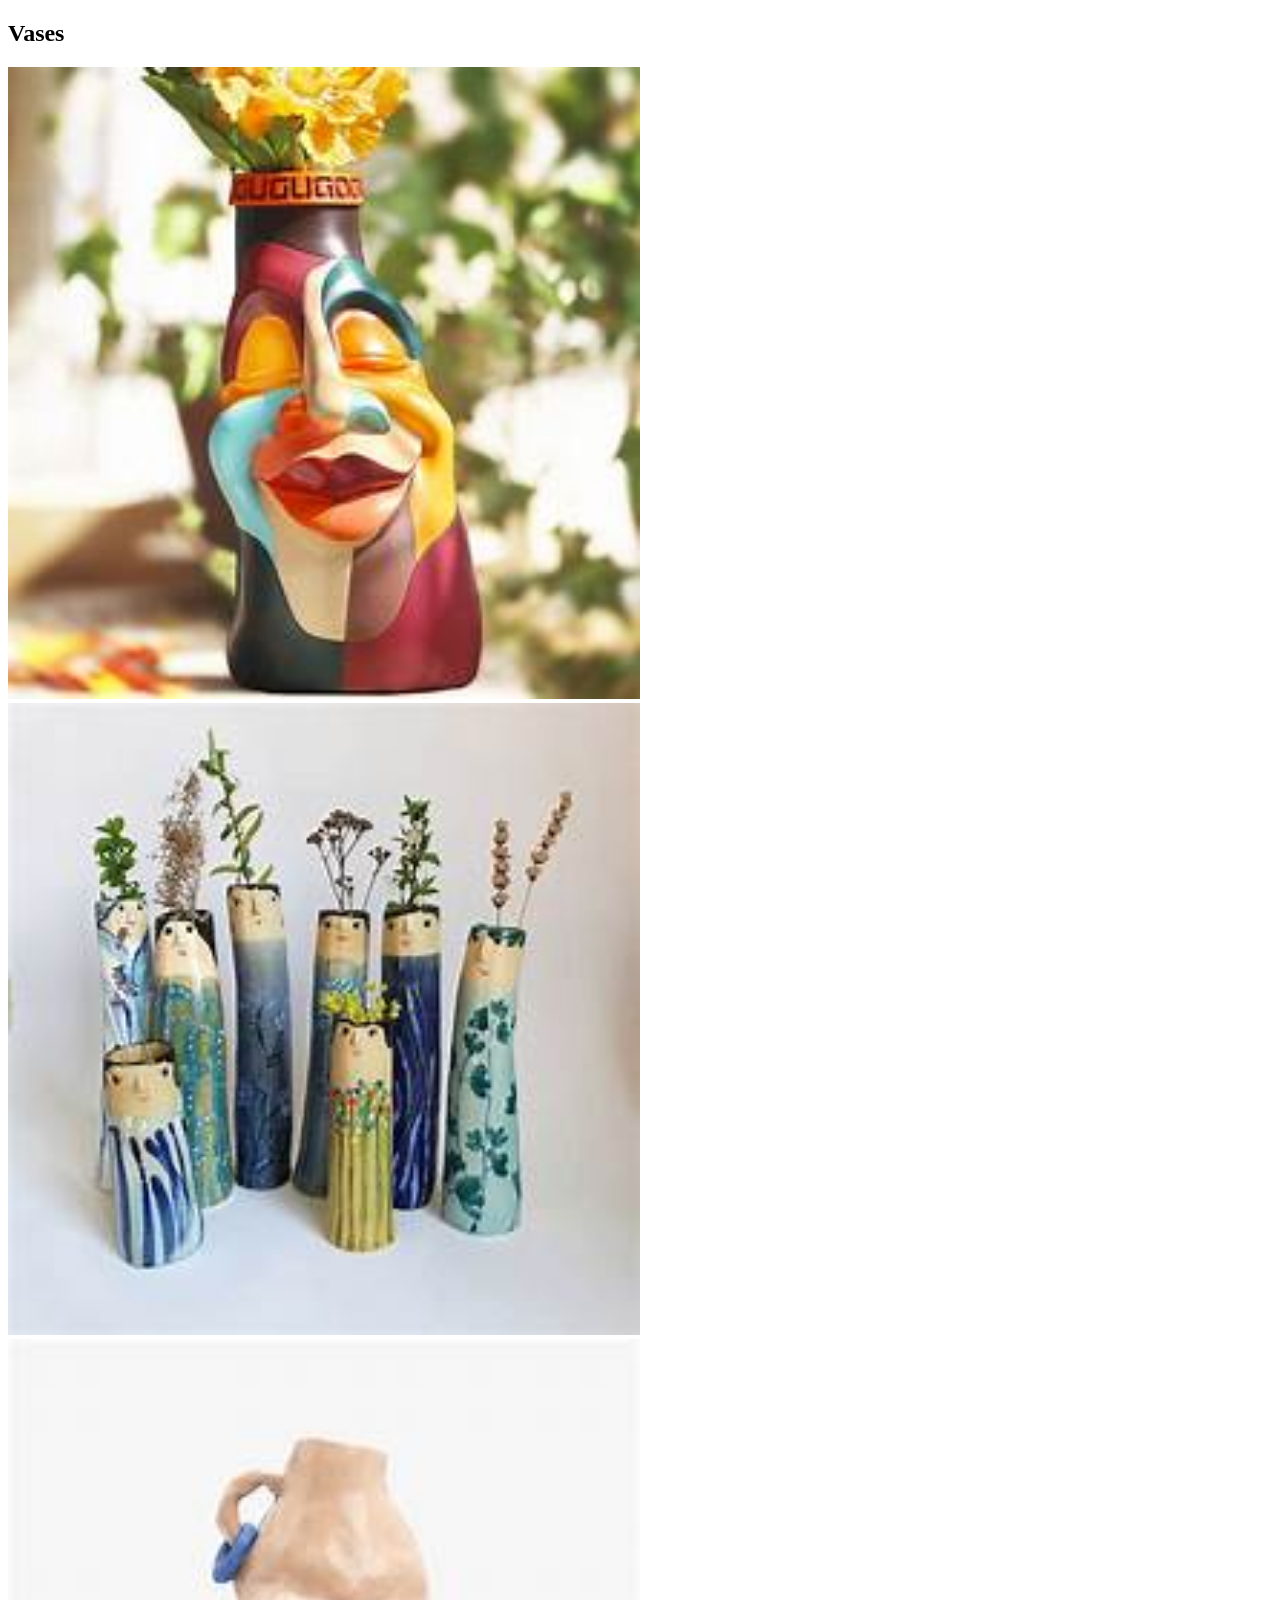
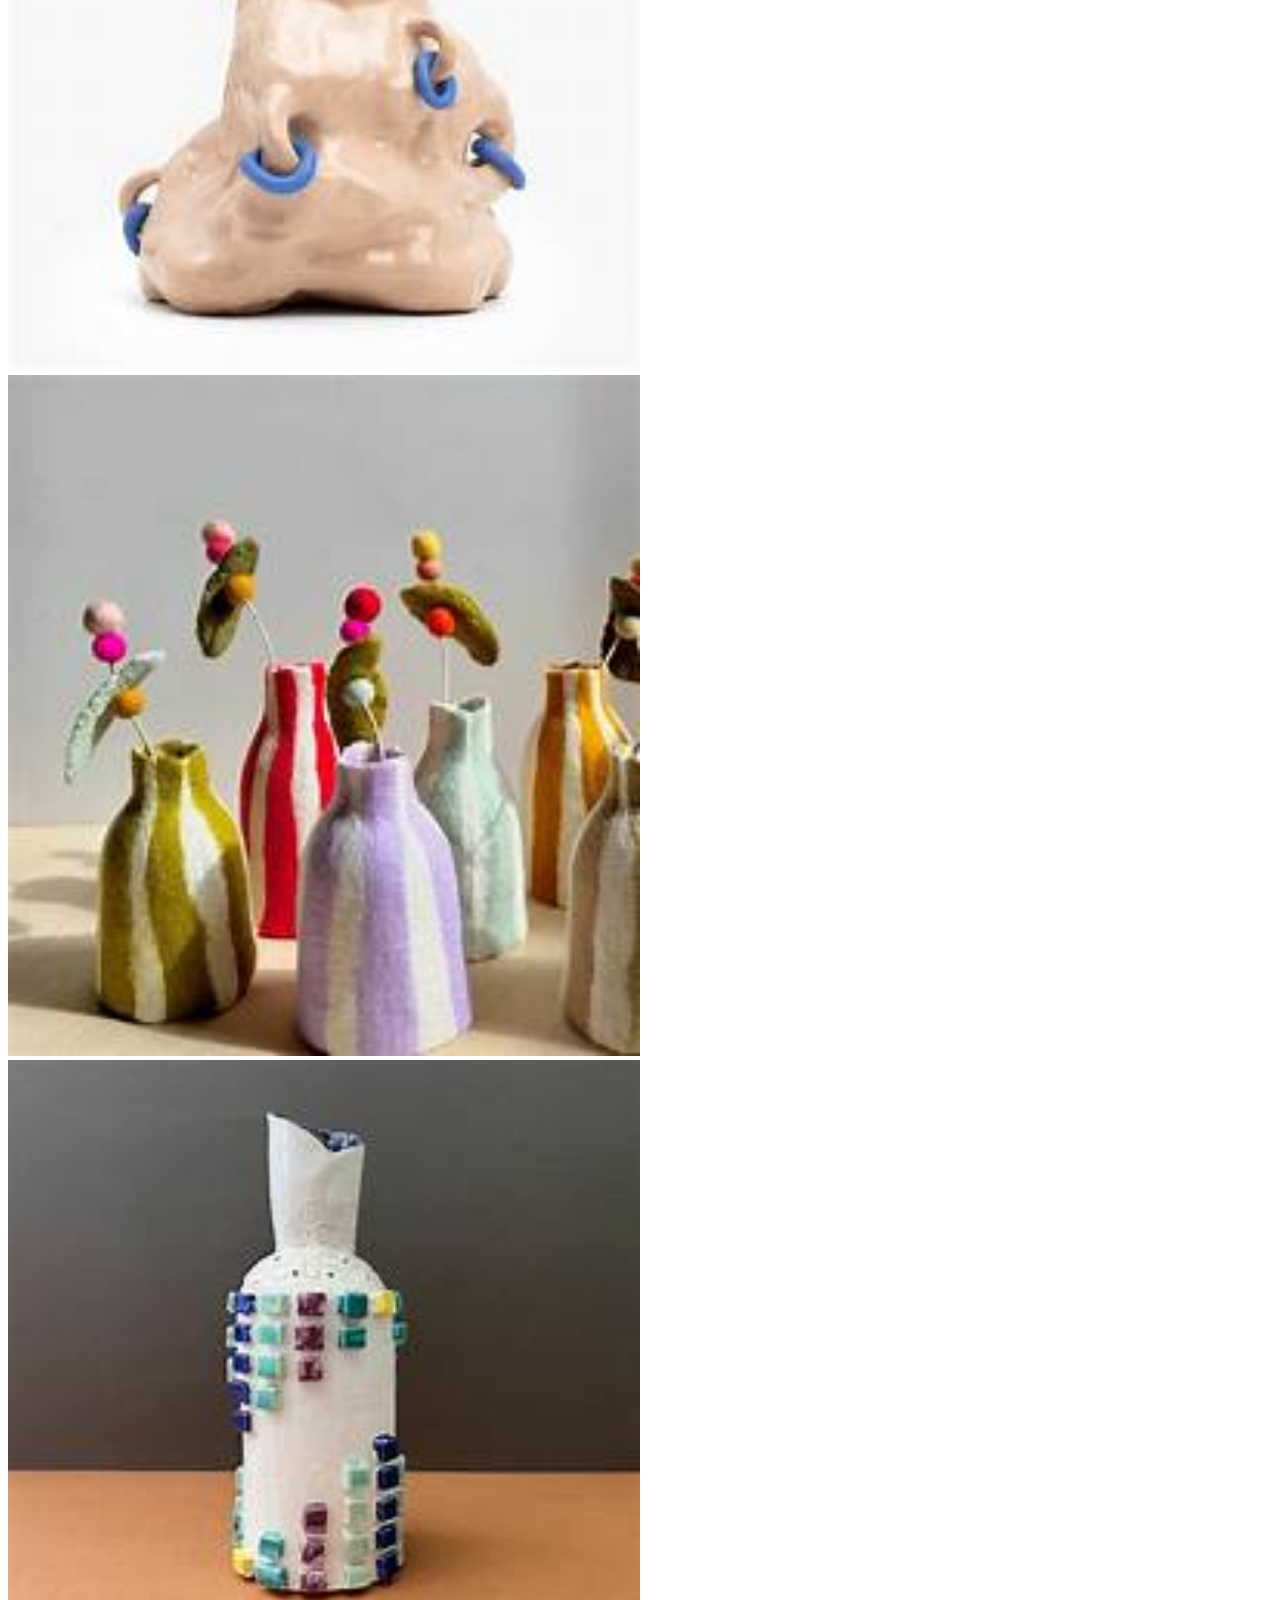
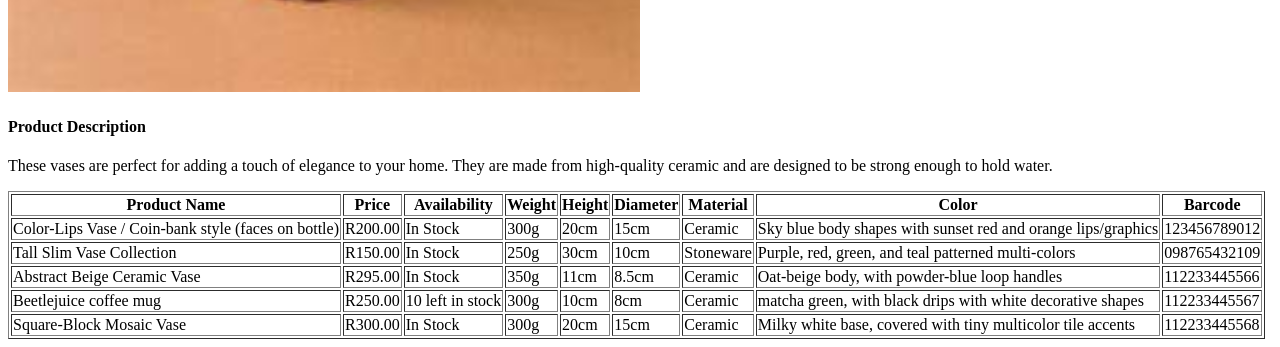
<file: Vases.html>
<!DOCTYPE html>
<html>
    <head>
        <link rel="stylesheet" href="style.css">
    </head>
    <body>
        <div class="gallery">
            <h2>Vases</h2>
            <img src="Images/Vase 2.jpeg"/>
            <img src="Images/Vase 3.jpeg"/>
            <img src="Images/Vase 4.jpeg"/>
            <img src="Images/Vase 5.jpeg"/>
            <img src="Images/Vase 6.jpeg"/>
        </div>
         <h4>Product Description</h4>
        <p>These vases are perfect for adding a touch of elegance to your home. They are made from high-quality ceramic and are designed to be strong enough to hold water.</p>
            <table border="1">
            <tr>
                <th>Product Name</th>
                <th>Price</th>
                <th>Availability</th>
                <th>Weight</th>
                <th>Height</th>
                <th>Diameter</th>
                <th>Material</th>
                <th>Color</th>
                <th>Barcode</th>
            </tr>
            <tr>
                <td>Color-Lips Vase / Coin-bank style (faces on bottle)</td>
                <td>R200.00</td>
                <td>In Stock</td>
                <td>300g</td>
                <td>20cm</td>
                <td>15cm</td>
                <td>Ceramic</td>
                <td>Sky blue body shapes with sunset red and orange lips/graphics</td>
                <td>123456789012</td>
            </tr>
            <tr>
                <td>Tall Slim Vase Collection</td>
                <td>R150.00</td>
                <td>In Stock</td>
                <td>250g</td>
                <td>30cm</td>
                <td>10cm</td>
                <td>Stoneware</td>
                <td>Purple, red, green, and teal patterned multi-colors</td>
                <td>098765432109</td>
            </tr>
            <tr>
                <td>Abstract Beige Ceramic Vase</td>
                <td>R295.00</td>
                <td>In Stock</td>
                <td>350g</td>
                <td>11cm</td>
                <td>8.5cm</td>
                <td>Ceramic</td>
                <td>Oat-beige body, with powder-blue loop handles</td>
                <td>112233445566</td>
            </tr>
            <tr>
                <td>Beetlejuice coffee mug</td>
                <td>R250.00</td>
                <td>10 left in stock</td>
                <td>300g</td>
                <td>10cm</td>
                <td>8cm</td>
                <td>Ceramic</td>
                <td>matcha green, with black drips with white decorative shapes</td>
                <td>112233445567</td>
            </tr>
            <tr>
                <td>Square-Block Mosaic Vase</td>
                <td>R300.00</td>
                <td>In Stock</td>
                <td>300g</td>
                <td>20cm</td>
                <td>15cm</td>
                <td>Ceramic</td>
                <td>Milky white base, covered with tiny multicolor tile accents</td>
                <td>112233445568</td>
            </tr>
       </table>
    </body>
</html>
</file>
<file: style.css>
.gallery img{
        width: 50%;
 }
</file>
